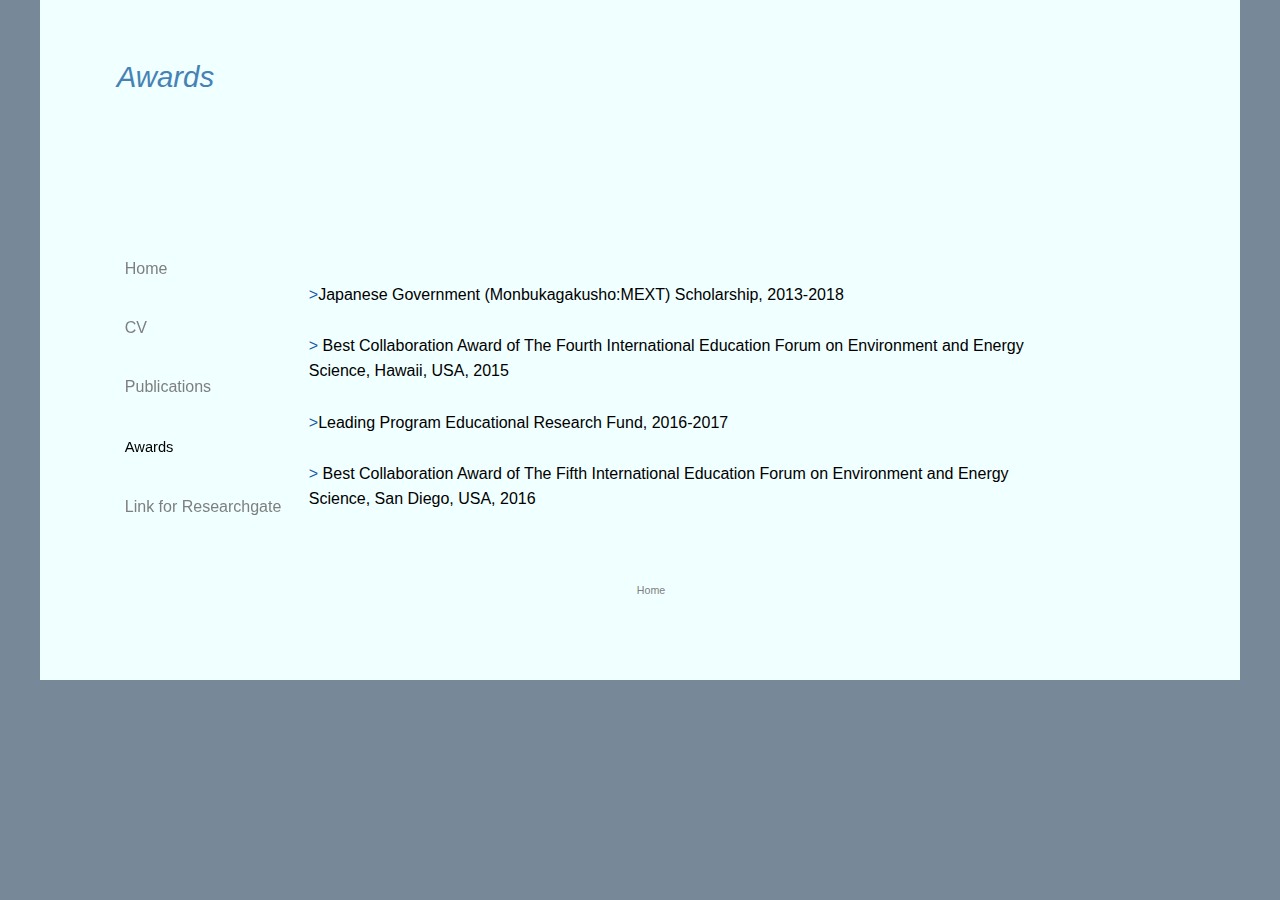
<file: award.html>
<!DOCTYPE html>
<html>
<head>
  <title>Research Statement | Awards</title>
  <link rel="stylesheet" href="style.css">
</head>
<body>

<div class="mainwrapper">

  <div class="maintitle"><span class="maintitle">Awards</span></div>

  <div class="floatingmenu">
    <p style="margin-bottom: 2.1em;">
      <span class="gray"><a href="index.html">Home</a></span>
    </p>
    <p style="margin-bottom: 2.1em;">
      <span class="gray"><a href="education.html">CV</a></span><br>
    <p style="margin-bottom: 2.1em;">
      <span class="gray"><a href="publications.html">Publications</a></span><br>
    <p style="margin-bottom: 2.1em;">
      <span class="large"><a href="award.html">Awards</a></span><br>
    <p style="margin-bottom: 2.1em;">
      <span class="gray"><a href="https://www.researchgate.net/profile/Xi_Deng6">Link for Researchgate</a></span><br>
  </div>

  <div class="maintext">

    <!------------------------------------------------------------------------------------>
    <!-- -->
    <!------------------------------------------------------------------------------------>
    <p style="position:relative; left: -12em; margin-bottom: 1.5em">

    <p style="margin-left:-12em; margin-right:2em;">

        <p style="margin-left:-12em; margin-right:2em;">      
     <span class="blue">></span>Japanese Government (Monbukagakusho:MEXT) Scholarship, 2013-2018
    </p>
    
            <p style="margin-left:-12em; margin-right:2em;">      
    <span class="blue">></span> Best Collaboration Award of The Fourth International Education Forum on Environment and Energy Science, Hawaii, USA, 2015
    </p>
    
                <p style="margin-left:-12em; margin-right:2em;">      
     <span class="blue">></span>Leading Program Educational Research Fund, 2016-2017
    </p>

                <p style="margin-left:-12em; margin-right:2em;">      
    <span class="blue">></span> Best Collaboration Award of The Fifth International Education Forum on Environment and Energy Science, San Diego, USA, 2016
    </p>

    <p style="margin-bottom: 0em; margin-top: 4em; margin-left:8.5em;">
      <span class="small">
	<span class="gray"><a href="index.html">Home</a></span>
    </p>
</div> 
</div> 
</body>
</html>
</file>
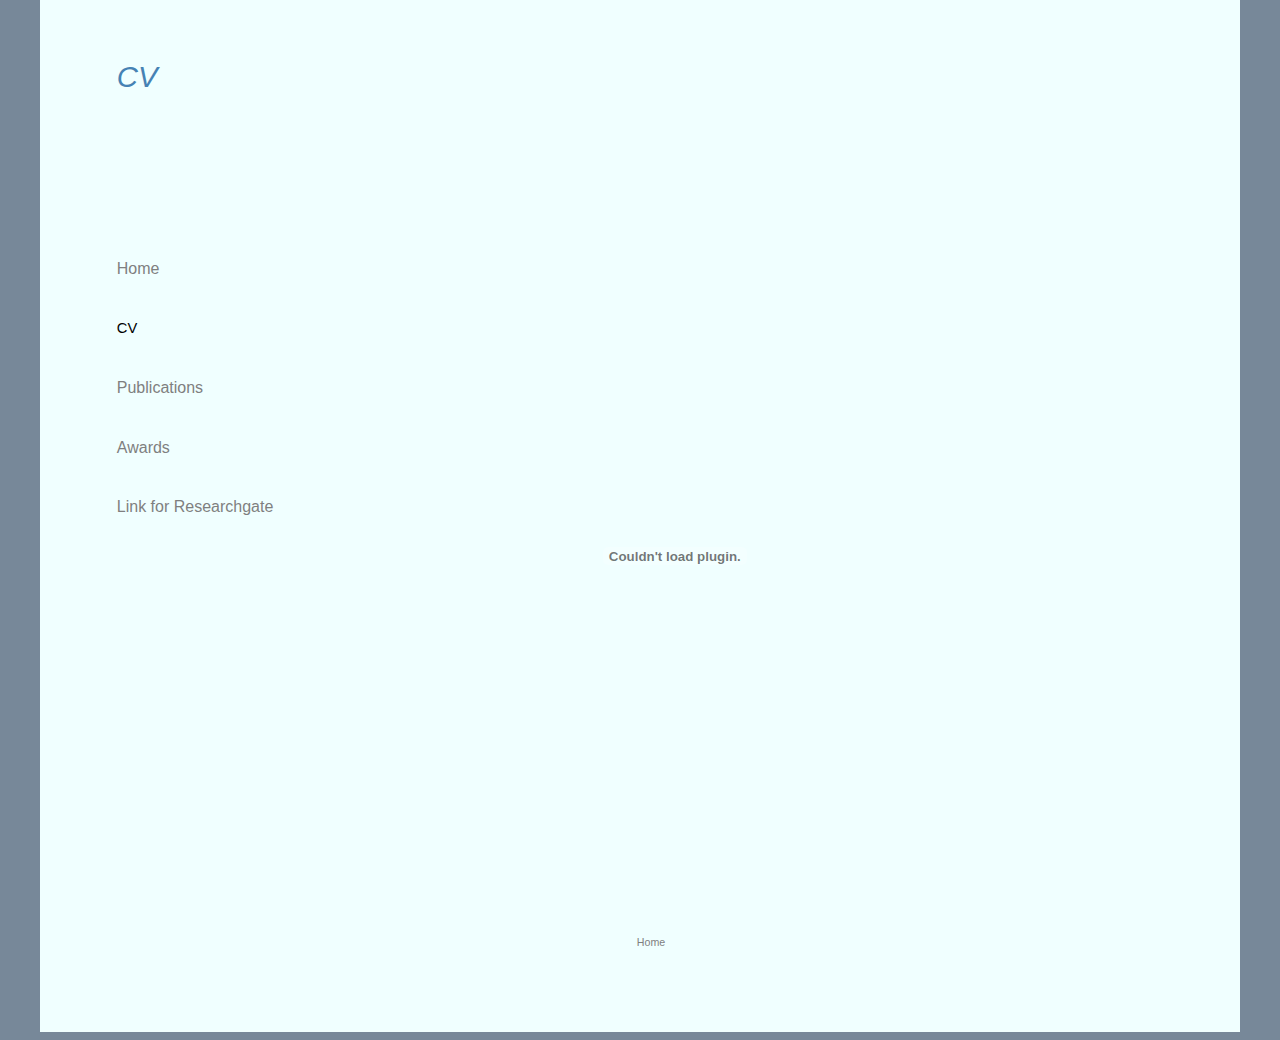
<file: education.html>
<!DOCTYPE html>
<html>
<head>
  <title>Research Statement | CV</title>
  <link rel="stylesheet" href="style.css">
</head>
<body>

<div class="mainwrapper">

  <div class="maintitle"><span class="maintitle">CV</span></div>
  <div class="menu">
    <p style="margin-bottom: 2.1em;">
      <span class="gray"><a href="index.html">Home</a></span>
    </p>
    <p style="margin-bottom: 2.1em;">
      <span class="large"><a href="education.html">CV</a></span><br>
    <p style="margin-bottom: 2.1em;">
      <span class="gray"><a href="publications.html">Publications</a></span><br>
    <p style="margin-bottom: 2.1em;">
      <span class="gray"><a href="award.html">Awards</a></span><br>
    <p style="margin-bottom: 2.1em;">
      <span class="gray"><a href="https://www.researchgate.net/profile/Xi_Deng6">Link for Researchgate</a></span><br>
  </div>

  <div class="maintext">

    <p style="margin-left:-11em; margin-bottom:2em">
      <embed src="./docs/CV.pdf" width="700" height="600" type='application/pdf'>
    </p>
	
    <p style="margin-bottom: 0em; margin-top: 4em; margin-left:8.5em;">
      <span class="small">
	<span class="gray"><a href="index.html">Home</a></span>
    </p>
</div> 
</div> 
</body>
</html>
</file>
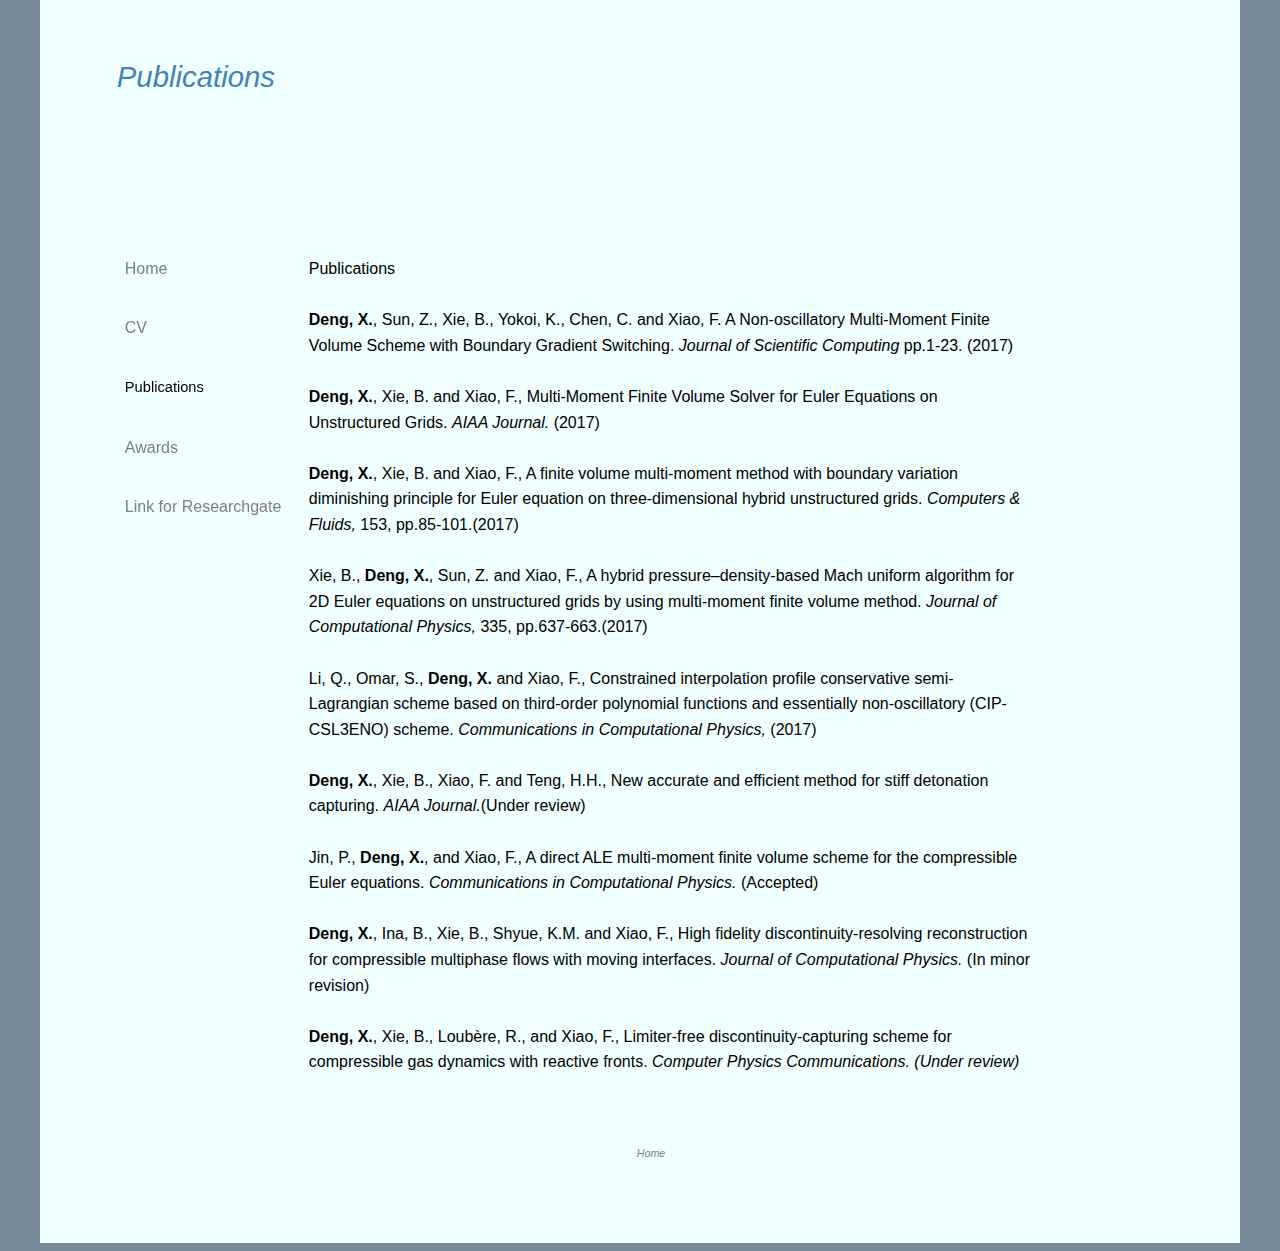
<file: publications.html>
<!DOCTYPE html>
<html>
<head>
  <title>Research Statement | Publications</title>
  <link rel="stylesheet" href="style.css">
</head>
<body>

<div class="mainwrapper">

  <div class="maintitle"><span class="maintitle">Publications</span></div>

  <div class="floatingmenu">
    <p style="margin-bottom: 2.1em;">
      <span class="gray"><a href="index.html">Home</a></span>
    </p>
    <p style="margin-bottom: 2.1em;">
      <span class="gray"><a href="education.html">CV</a></span><br>
    <p style="margin-bottom: 2.1em;">
      <span class="large"><a href="publications.html">Publications</a></span><br>
    <p style="margin-bottom: 2.1em;">
      <span class="gray"><a href="award.html">Awards</a></span><br>
    <p style="margin-bottom: 2.1em;">
      <span class="gray"><a href="https://www.researchgate.net/profile/Xi_Deng6">Link for Researchgate</a></span><br>
  </div>

  <div class="maintext">

    <!------------------------------------------------------------------------------------>
    <!-- -->
    <!------------------------------------------------------------------------------------>
    <p style="position:relative; left: -12em; margin-bottom: 1.5em">
      <span style="font-size: 12pt">
	<a name="publications">Publications</a></span></p>

    <p style="margin-left:-12em; margin-right:2em;">

    <p style="margin-left:-12em; margin-right:2em;">
      <a href=https://link.springer.com/article/10.1007/s10915-017-0392-0>
      <b>Deng, X.</b>, Sun, Z., Xie, B., Yokoi, K., Chen, C. and Xiao, F. A Non-oscillatory Multi-Moment Finite Volume Scheme with Boundary Gradient Switching.
       <i>Journal of Scientific Computing</i> pp.1-23. (2017)</a>
    </p>

    <p style="margin-left:-12em; margin-right:2em;">
      <a href=https://doi.org/10.2514/1.J055581>
      <b>Deng, X.</b>, Xie, B. and Xiao, F., Multi-Moment Finite Volume Solver for Euler Equations on Unstructured Grids.
      <i> AIAA Journal.</i> (2017)</a>
    </p>

    <p style="margin-left:-12em; margin-right:2em;">
      <a href=https://doi.org/10.1016/j.compfluid.2017.05.007>
      <b>Deng, X.</b>, Xie, B. and Xiao, F., A finite volume multi-moment method with boundary variation diminishing principle for Euler equation on three-dimensional hybrid unstructured grids.
       <i>Computers & Fluids,</i> 153, pp.85-101.(2017)</a>
    </p>

    <p style="margin-left:-12em; margin-right:2em;">
      <a href=https://doi.org/10.1016/j.jcp.2017.01.043>
Xie, B., <b>Deng, X.</b>, Sun, Z. and Xiao, F., A hybrid pressure–density-based Mach uniform algorithm for 2D Euler equations on unstructured grids by using multi-moment finite volume method. 
 <i>Journal of Computational Physics,</i> 335, pp.637-663.(2017)</a>
    </p>
    
        <p style="margin-left:-12em; margin-right:2em;">
      <a href=https://doi.org/10.4208/cicp.OA-2016-0117>
Li, Q., Omar, S., <b>Deng, X.</b> and Xiao, F., Constrained interpolation profile conservative semi-Lagrangian scheme based on third-order polynomial functions and essentially non-oscillatory (CIP-CSL3ENO) scheme.
 <i>Communications in Computational Physics,</i> (2017)</a>
    </p>

        <p style="margin-left:-12em; margin-right:2em;">      
<b>Deng, X.</b>, Xie, B., Xiao, F. and Teng, H.H., New accurate and efficient method for stiff detonation capturing. 
<i>AIAA Journal.</i>(Under review)
    </p>

       <p style="margin-left:-12em; margin-right:2em;">      
Jin, P., <b>Deng, X.</b>, and Xiao, F., A direct ALE multi-moment finite volume scheme for the compressible Euler equations.
<i>Communications in Computational Physics.</i> (Accepted)
    </p>


        <p style="margin-left:-12em; margin-right:2em;">      
<b>Deng, X.</b>, Ina, B., Xie, B., Shyue, K.M. and Xiao, F., High fidelity discontinuity-resolving reconstruction for compressible multiphase flows with moving interfaces.
 <i>Journal of Computational Physics.</i> (In minor revision)
    </p>

	          <p style="margin-left:-12em; margin-right:2em;">      
<b>Deng, X.</b>, Xie, B., Loubère, R., and Xiao, F., Limiter-free discontinuity-capturing scheme for compressible gas dynamics with reactive fronts.
 <i>Computer Physics Communications. <i> (Under review)
    </p>

    <p style="margin-bottom: 0em; margin-top: 4em; margin-left:8.5em;">
      <span class="small">
	<span class="gray"><a href="index.html">Home</a></span>
    </p>
</div> 
</div> 
</body>
</html>
</file>
<file: style.css>
body {
    background-color: #778899;
    font-family: "lucida grande", "lucida sans", verdana, sans-serif;
    color: black;
    font-size: 12pt;
    line-height: 1.6em; }


div.mainwrapper {
    position: relative;
    display: block;
    width: 75.0em;
    height: auto;
    margin-left: auto;
    margin-right: auto;
    margin-top: -8px;
    margin-bottom: 0px;
    background-color: #F0FFFF;
}
  
p {
    margin-top: 0em;
    margin-bottom: 1.6em; }

#answer {
    display: block;
    padding: 1.2em;
    background-color: #FFFFFF;
    border: 1px solid #cccccc;
    font-family: "lucida grande", "lucida sans", verdana, sans-serif;
    color: #0099FF;
    font-size: 10pt;
    line-height: 1.6em;
}

#smanswer {
    padding: .2em;
    background-color: #FFFFFF;
    border: 1px solid #cccccc;
    font-family: "lucida grande", "lucida sans", verdana, sans-serif;
    color: #0099FF;
    font-size: 8pt;
    line-height: 1.6em;
}

/* Tables */

table {
    margin: 0em;
    padding: 0em;
    border: 0px;
    border-style: none;
    border-spacing: 0px; }

td {
    margin: 0em;
    padding: 0em;
    border: 0px;
    border-style: none;
    border-spacing: 0px;
    }

/* Apply padding to td elements that are direct children of the tr element. */
/* from http://stackoverflow.com/questions/351058/space-between-two-rows-in-a-table*/
tr.spaceUnder > td
{
  padding-bottom: 1em;
}

/* Positions */
  
div.maintitle {
    position: absolute;
    top: 4.0em;
    left: 4.8em; 
    background-color: HEX: #66757F;
     }
  
div.subtitle {
    position: absolute;
    top: 6.4em;
    left: 4.8em; }
  
div.menu {
    position: absolute;
    top: 16.0em;
    left: 4.8em; }
  
div.submenu {
    position: absolute;
    top: 16.0em;
    left: 4.8em; }

div.floatingmenu {
    position: fixed;
    top: 16.0em;
    left: 50%;
    margin-left:-32.2em; /*64em is the width of the mainwrapper. -32em will set the menu against the edge. +4.8em to offset from edge*/
}

div.maintext { 
    position: relative;
    left: 28.8em;
    width: 35.2em;
    /*width: 31.4em; */
    /*width: 30.4em; */
    /*width: 35.2em; */
    padding-top: 16.0em;
    padding-bottom: 4.8em; }
  
p.section {
    position: relative;
    float: left;
    margin-left: -6.3em;
    margin-top: 2.8em;
    margin-bottom: 2.1em;
    width: 42.7em;
    color: #FF6600;}


p.col2 {
    position: relative;
    float: right;
    width: 14.4em;
    margin-top: 0em; }

IMG.centered {
    display: block;
    margin-left: auto;
    margin-right: auto
}


/* Fonts */

span.maintitle {
	  font-style: italic;
    font-size: 22pt;
    color: #4682B4; }
  
span.subtitle {
	  font-style: italic;
    font-size: 16pt;
    color: #7F7F7F; }
  
span.subttitle {
    color: #7F7F7F; }
  
span.large {
    font-size: 11pt;
    color: #4682B4;
      }
  
div.small {
    font-size: 8pt; }
  
span.small {
    font-size: 8pt; }
  
span.gray {
    color: #7F7F7F }

span.graySub {
	  font-style: italic;
	  font-size: 12pt;
    color: #7F7F7F }    
  
span.smallgray {
    font-size: 8pt;
    color: #7F7F7F }
  
span.black {
    color: #000000 }
  
span.white {
    color: #FFFFFF }
  
span.orange {
    color: #FF6600 }
  
span.red {
    color: #EE2E2F}

span.green {
    color: #008C48}

span.blue {
    color: #185AA9}


span.heading {
    color: #7F7F7F;
    font-size: 11pt; }
  



/* Links */

a { text-decoration: none }
a:link { color: black }
a:visited { color: black }
a:active { color: red }
a:hover { color: #185AA9}

span.gray a:link { color: #7F7F7F }
span.gray a:visited { color: #7F7F7F }
span.gray a:hover { color: #185AA9}

span.smallgray a:link { color: #7F7F7F }
span.smallgray a:visited { color: #7F7F7F }
span.smallgray a:hover { color: #185AA9 }

span.orange a:link { color: #FF6600 }
span.orange a:visited { color: #FF6600 }
span.orange a:hover { color: black }

span.blue a:link { color: #185AA9 }
span.blue a:visited { color: #185AA9 }
span.blue a:hover { color: black }

p.section a:hover {color: black; }
</file>
